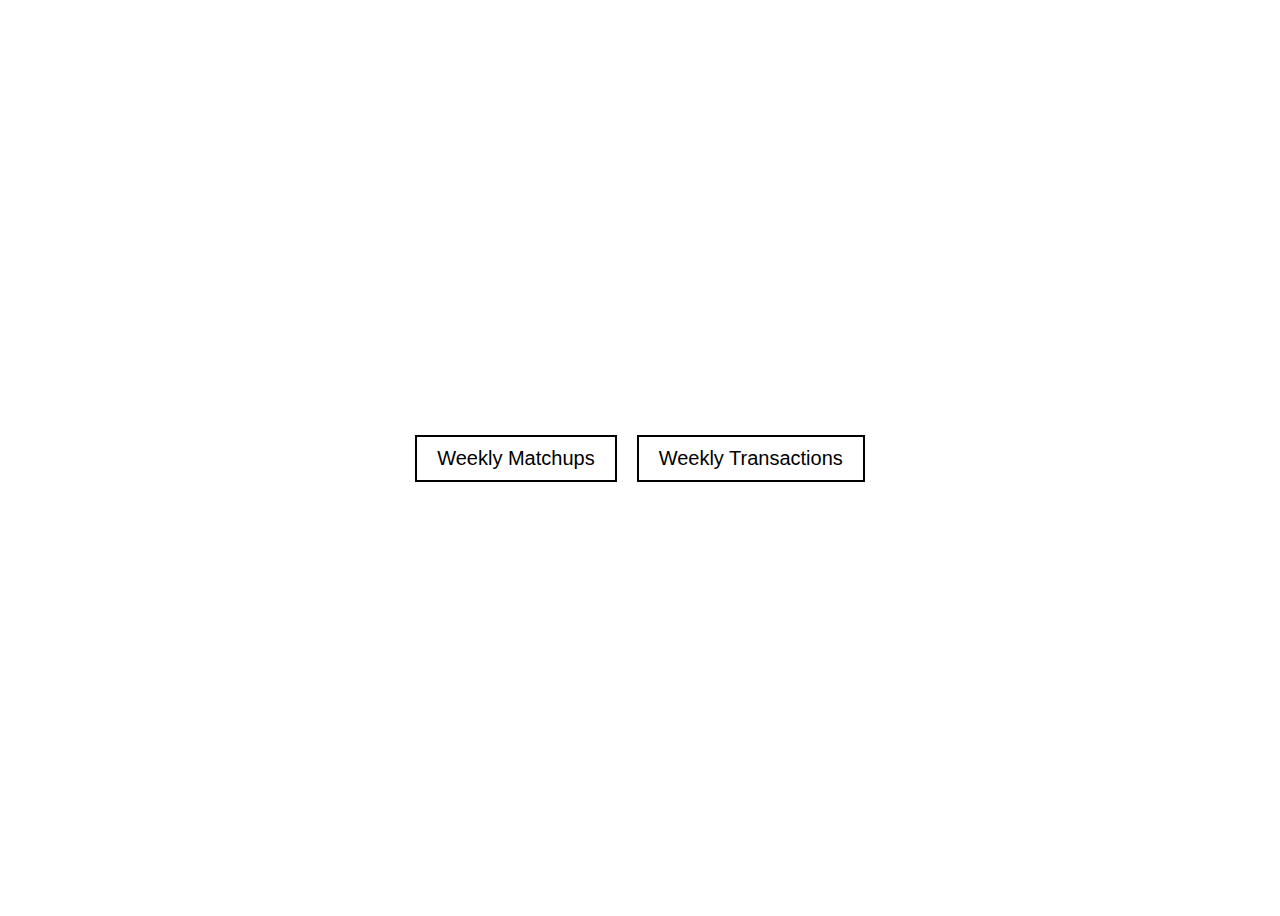
<file: index.html>
<!DOCTYPE html>
<html>
    <head>
        <meta charset="UTF-8">
        <meta name="viewport" content="width=device-width, initial-scale=1.0">
        <link rel="stylesheet" href="styles/homestyle.css">
        <script src="utils/home.js"></script>
    </head>
    <body>
        <div class="center">
            <button id="week_match_btn" class="home_btn">Weekly Matchups</button>
            <button id="week_transaction_btn" class="home_btn">Weekly Transactions</button>
        </div>
    </body>
</html>
</file>
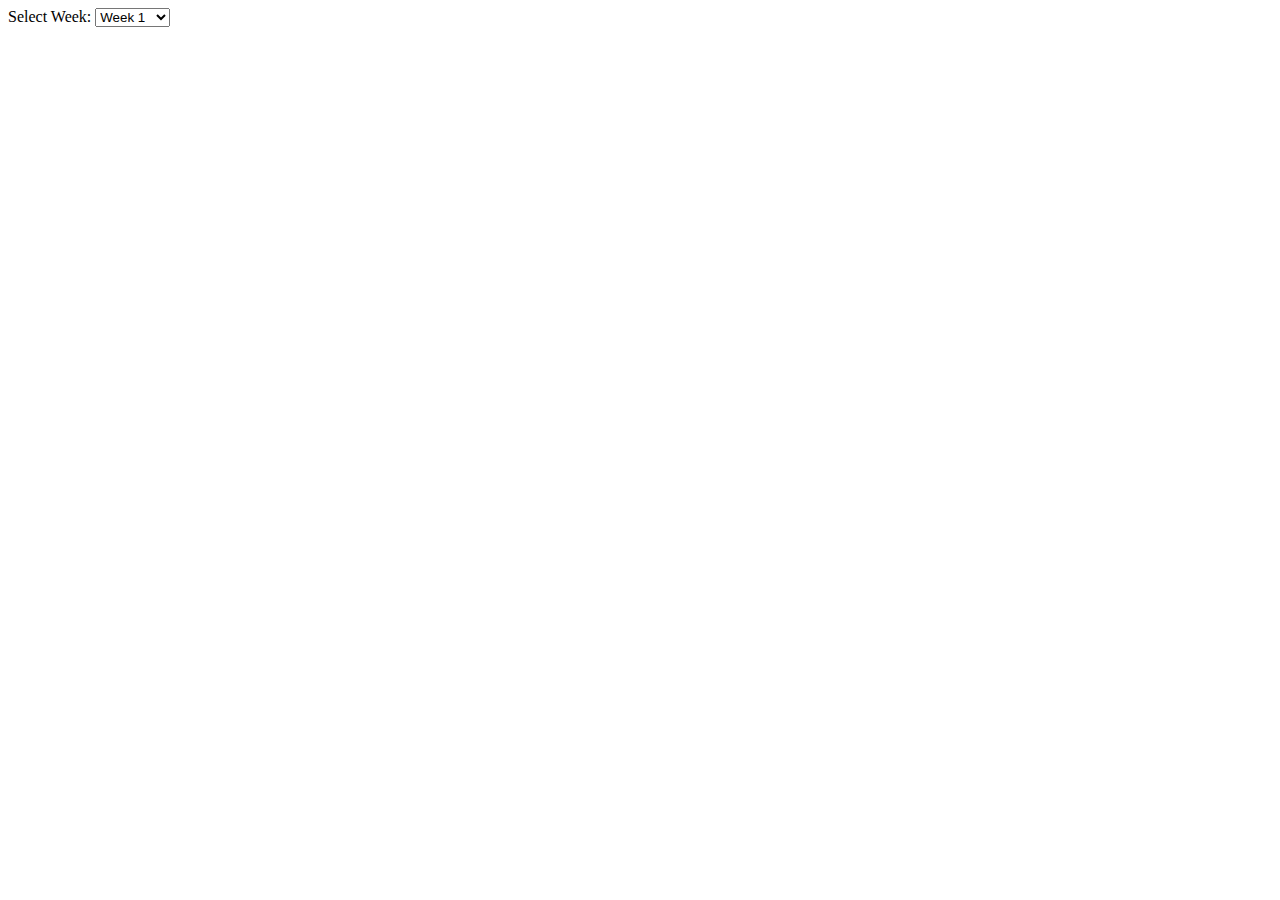
<file: weekly_transactions.html>
<!DOCTYPE html>
<html>
	<head>
		<meta charset= "UTF-8">
		<meta name="viewport" content="width=device-width, initial-scale=1.0">
		<title>Get Weekly Transactions</title>
	</head>
	<body>
		<label for="week_num">Select Week:</label>
		<select id="week_num"></select>

		<div id="responseContainer"></div>

		<script type="module" src="utils/weeklyTransaction.js"></script>
		<script src="utils/leagueInfo.mjs"></script>
		<!-- <script src="utils/data_files/playerInfo.json"></script> -->
	</body>
</html>
</file>
<file: styles/homestyle.css>
.center {
    display: flex;
    justify-content: center;
    align-items: center;
    height: 100vh;
}

.home_btn {
    font-size: 20px;
    padding: 10px 20px;
    background-color: #fff;
    border: 2px solid #000;
    transition: background-color 0.3s ease;
    margin: 10px;
}

.home_btn:hover {
    background-color: lightgreen;
}
</file>
